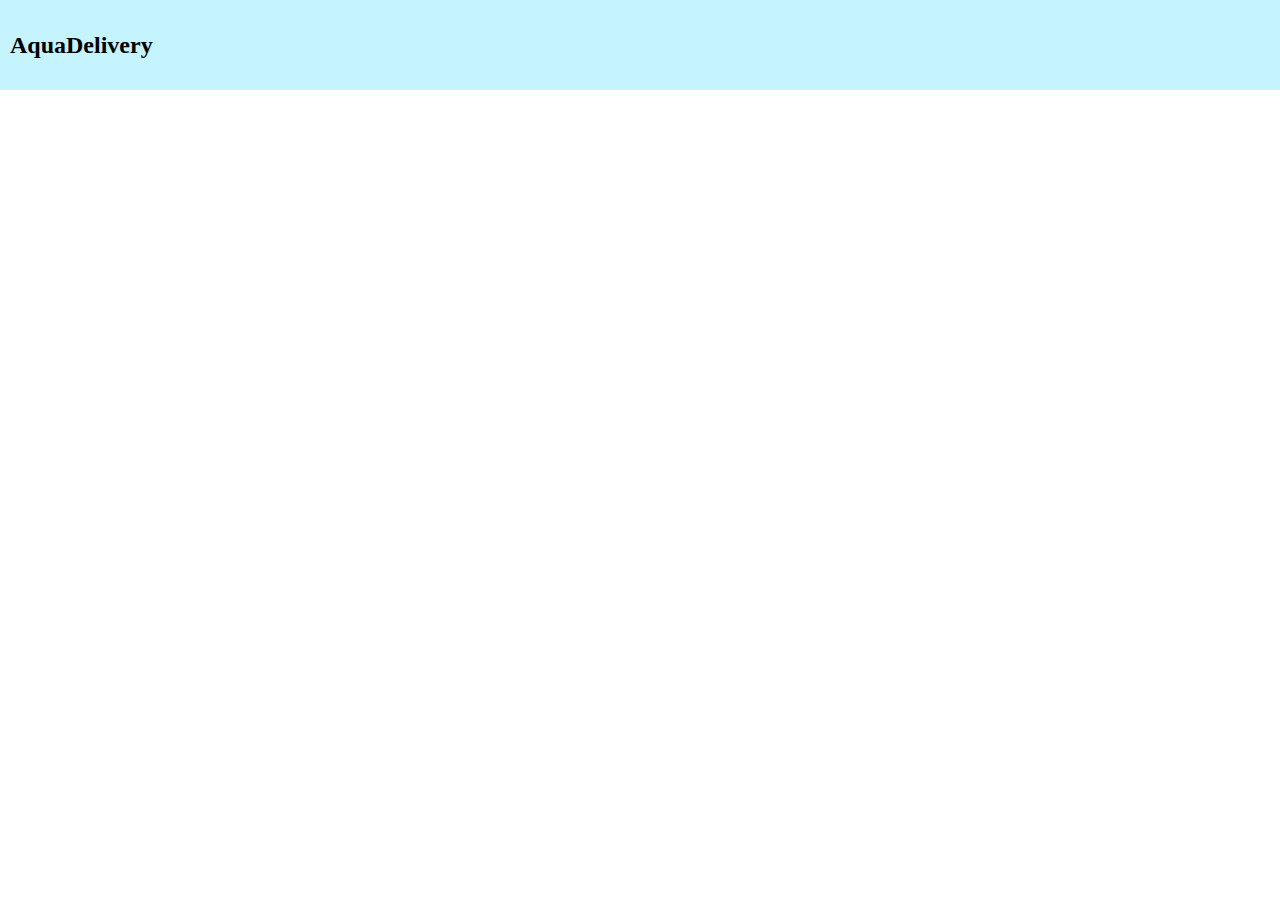
<file: index.html>
<!DOCTYPE html>
<html>

<head>
    <link rel="stylesheet" href="styles/style.css">
    <meta http-equiv="Content-Type" content="text/html; charset=utf-8" />
</head>

<body>
    <header>
        <div id="header_container">
            <a id="app_name">
                <h2 class="header_item">AquaDelivery</h2>
            </a>
            <div id="auth_container" class="header_item">
            </div>
        </div>
    </header>
    <div class="container">
        <div class="products">
        </div>
    </div>
    <script src="js/main_page.js"></script>
</body>

</html>
</file>
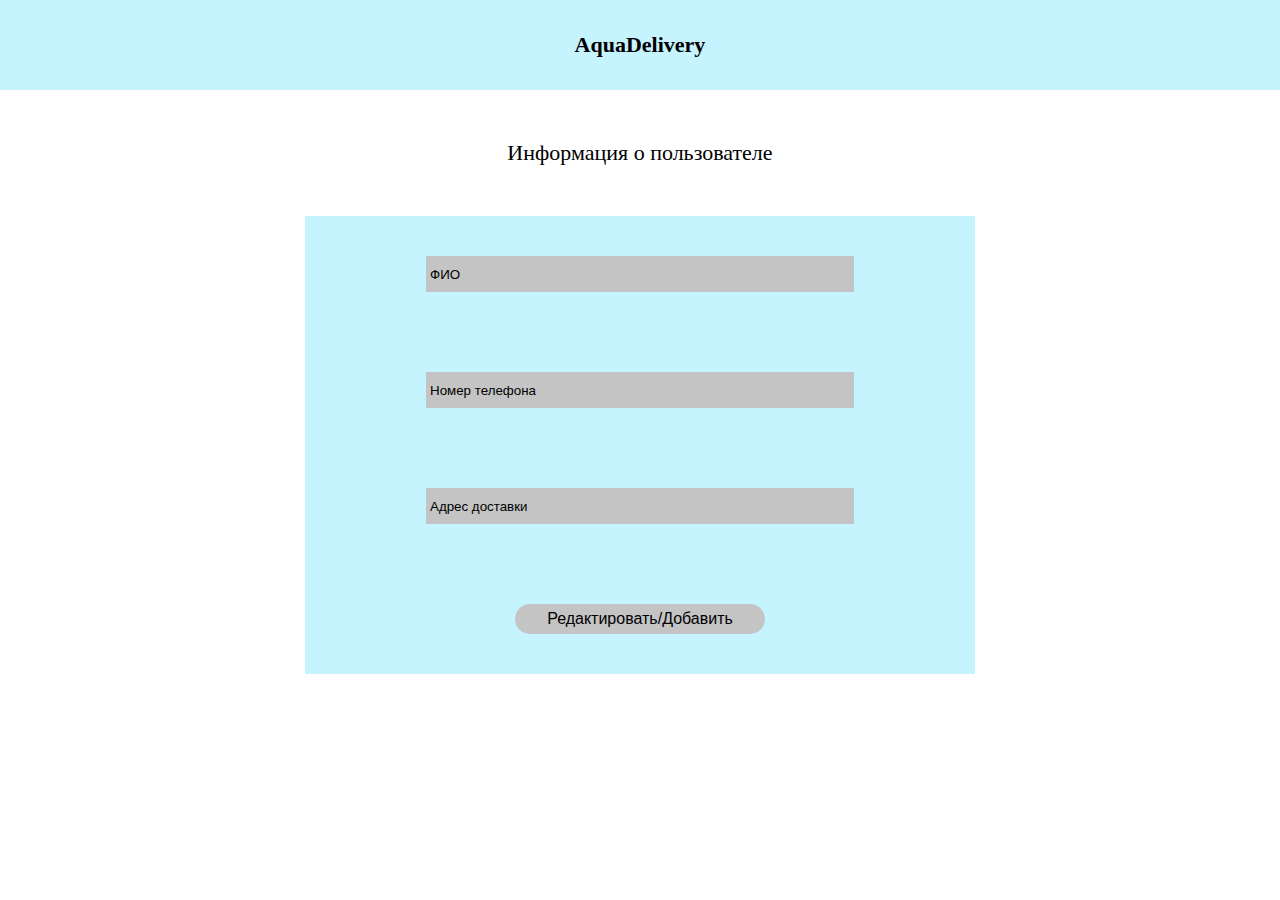
<file: html/client_info_form.html>
<!DOCTYPE html>
<html>

<head>
    <link rel="stylesheet" href="..\styles\client_info_form_style.css">
</head>

<body>
    <header>
        <div id="header_container">
            <a id="app_name">AquaDelivery</a>
        </div>
    </header>
    <div class="title">Информация о пользователе</div>
    <div class="container">
        <div class="info_container">
            <input type="text" class="text_info" id="fio" placeholder="ФИО">
            <input type="text" class="text_info" id="phone" placeholder="Номер телефона">
            <input type="text" class="text_info" id="address" placeholder="Адрес доставки">
            <div class="button_container">
                <button class="edit">Редактировать/Добавить</button>
            </div>
        </div>
    </div>
    <script src="..\js\client_info_form.js"></script>
</body>

</html>
</file>
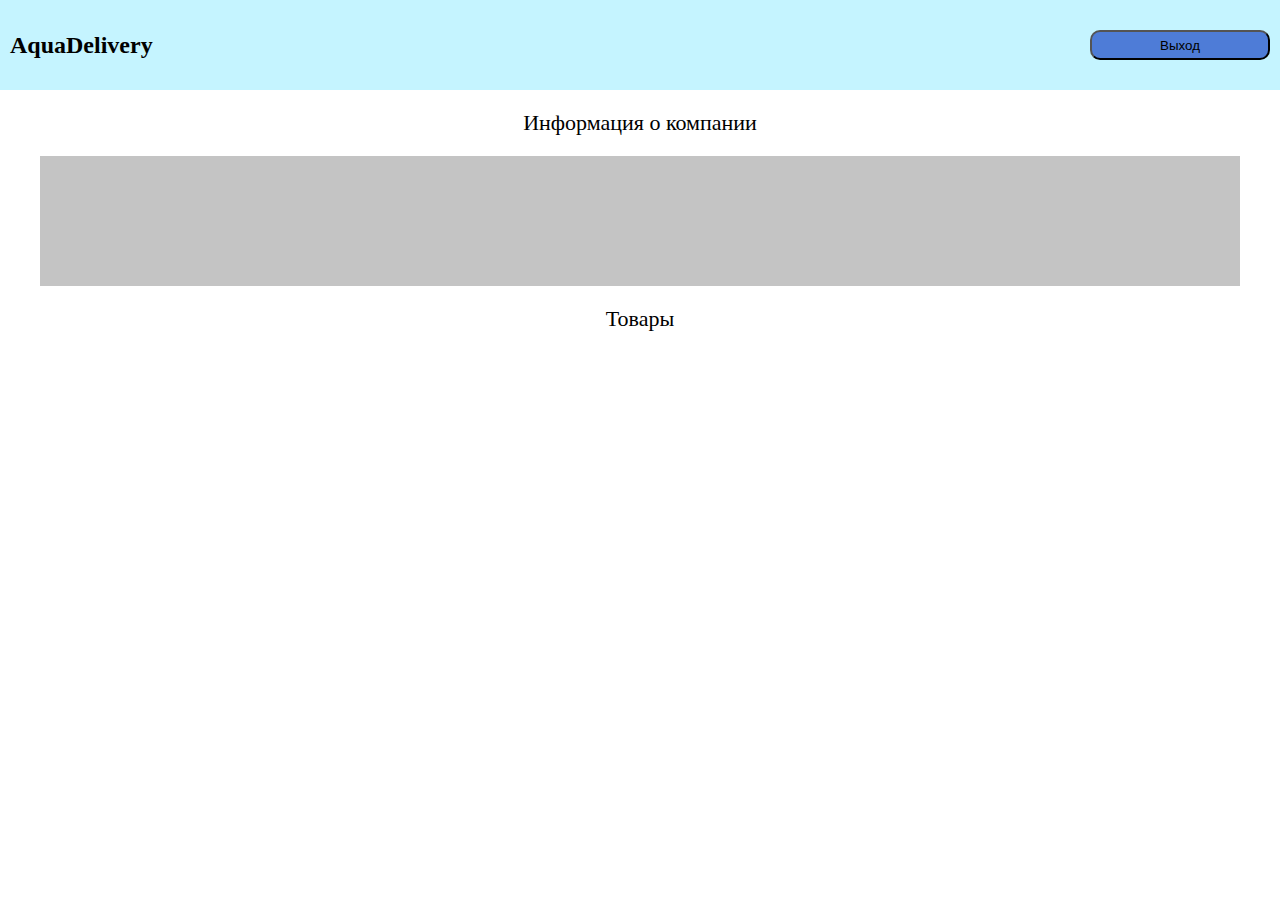
<file: html/consumer_client.html>
<!DOCTYPE html>
<html>

<head>
    <link rel="stylesheet" href="..\styles\consumer_style.css">
</head>

<body>
    <header>
        <div id="header_container">
            <a id="app_name">AquaDelivery</a>
            <div class="auth_container">
                <button id="exit_btn" class="header_item">Выход</button>
            </div>
        </div>
    </header>
    <div class="container">
        <div class="title">Информация о компании</div>
        <div class="consumer_info_container"></div>
        <div class="title" id="products_title">Товары</div>
        <div class="products"></div>
    </div>
    <script src="..\js\consumer.js"></script>
</body>

</html>
</file>
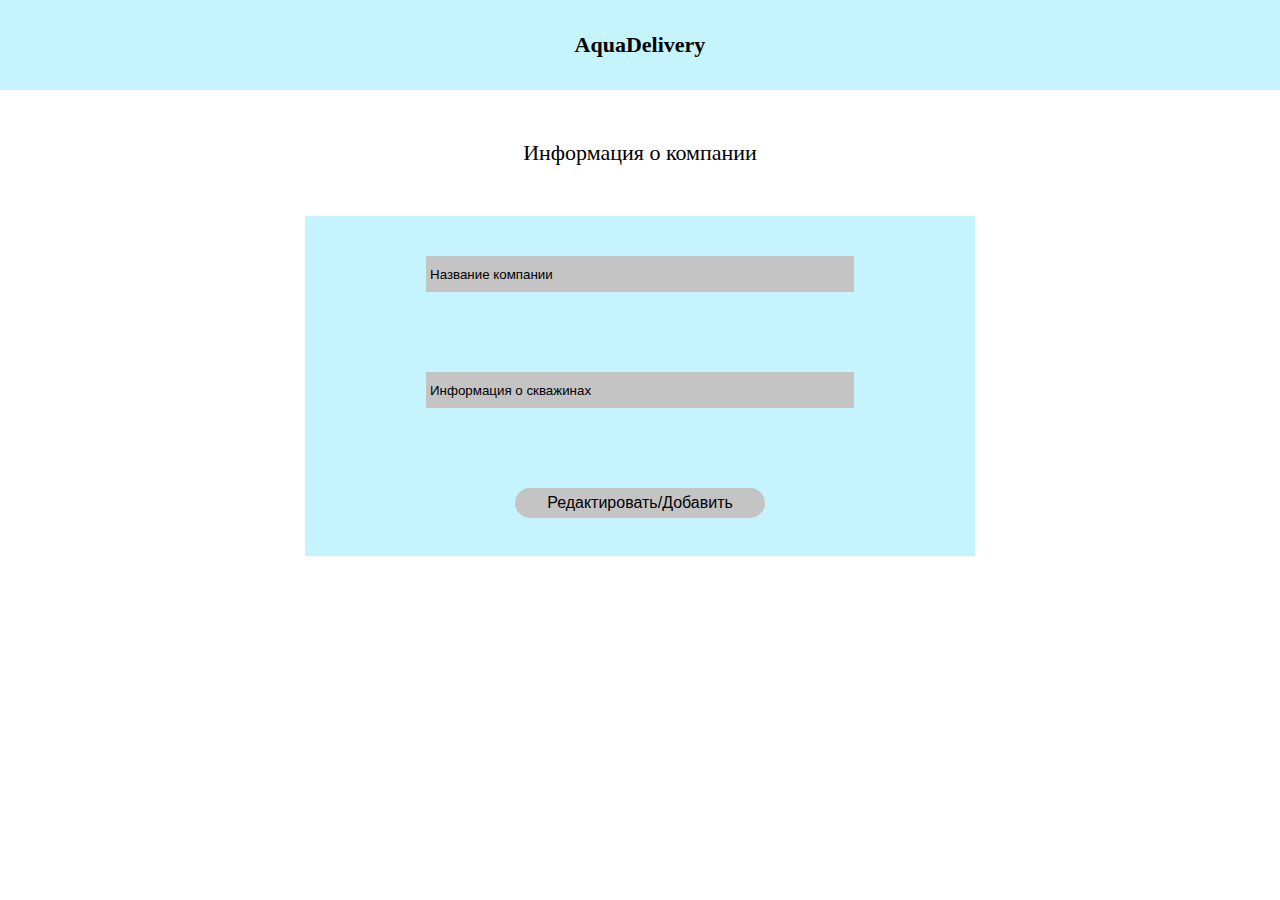
<file: html/consumer_info_form.html>
<!DOCTYPE html>
<html>

<head>
    <link rel="stylesheet" href="..\styles\consumer_info_form_style.css">
</head>

<body>
    <header>
        <div id="header_container">
            <a id="app_name">AquaDelivery</a>
        </div>
    </header>
    <div class="title">Информация о компании</div>
    <div class="container">
        <div class="info_container">
            <input type="text" class="text_info" id="cons_name" placeholder="Название компании">
            <input type="text" class="text_info" id="cons_wells" placeholder="Информация о скважинах">
            <div class="button_container">
                <button class="edit">Редактировать/Добавить
                </button>
            </div>
        </div>
    </div>
    <script src="..\js\consumer_info_form.js"></script>
</body>

</html>
</file>
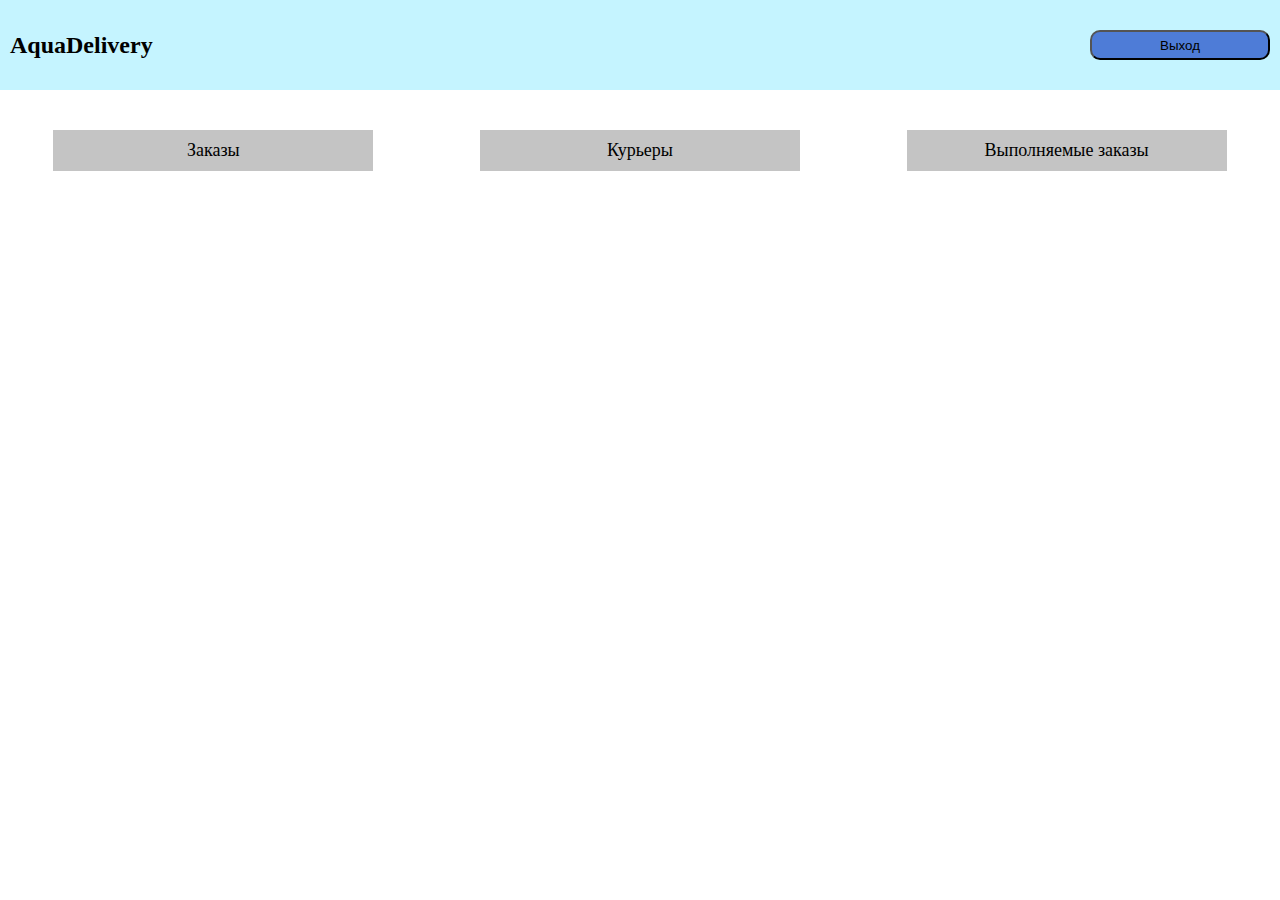
<file: html/delivery_client.html>
<!DOCTYPE html>
<html>

<head>
    <link rel="stylesheet" href="..\styles\delivery_style.css">
</head>

<body>
    <header>
        <div id="header_container">
            <a id="app_name">AquaDelivery</a>
            <div class="auth_container">
                <button id="exit_btn" class="header_item">Выход</button>
            </div>
        </div>
    </header>
    <div class="container">
        <div class="delivery_name"></div>
        <div class="main_info_container">
            <div class="orders">
                <div class="list_name orders_list">Заказы</div>
            </div>
            <div class="employees">
                <div class="list_name delivery_men">Курьеры</div>
            </div>
            <div class="oders_in_process">
                <div class="list_name oders_in_process_list">Выполняемые заказы</div>
            </div>
        </div>
    </div>
    <script src="..\js\delivery.js"></script>
</body>

</html>
</file>
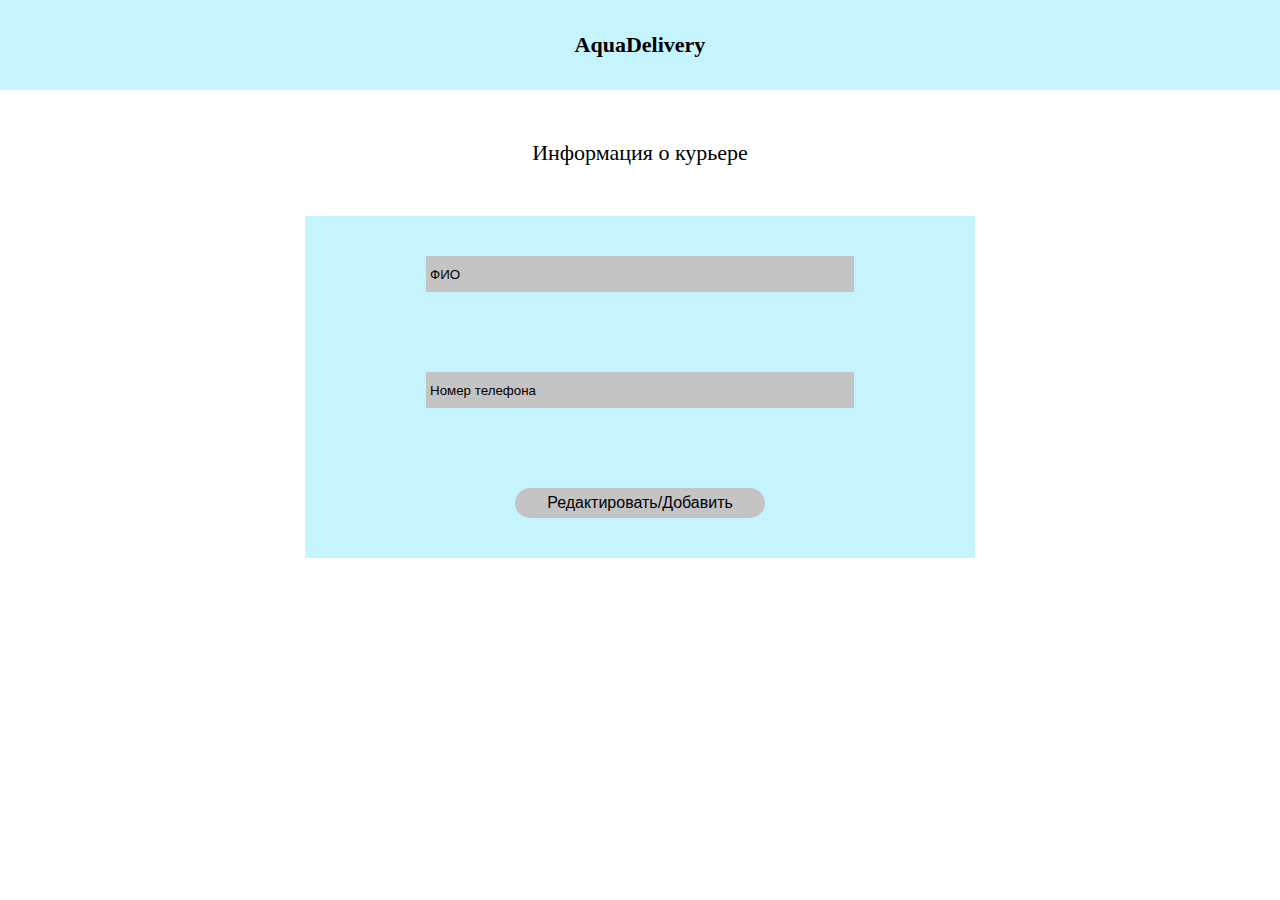
<file: html/delivery_man_info_form.html>
<!DOCTYPE html>
<html>

<head>
    <link rel="stylesheet" href="..\styles\delivery_man_info_form_style.css">
</head>

<body>
    <header>
        <div id="header_container">
            <a id="app_name">AquaDelivery</a>
        </div>
    </header>
    <div class="title">Информация о курьере</div>
    <div class="container">
        <div class="info_container">
            <input type="text" class="text_info" id="fio" placeholder="ФИО">
            <input type="text" class="text_info" id="phone_number" placeholder="Номер телефона">
            <div class="button_container">
                <button class="edit">Редактировать/Добавить</button>
            </div>
        </div>
    </div>
    <script src="..\js\delivery_man_info_form.js"></script>
</body>

</html>
</file>
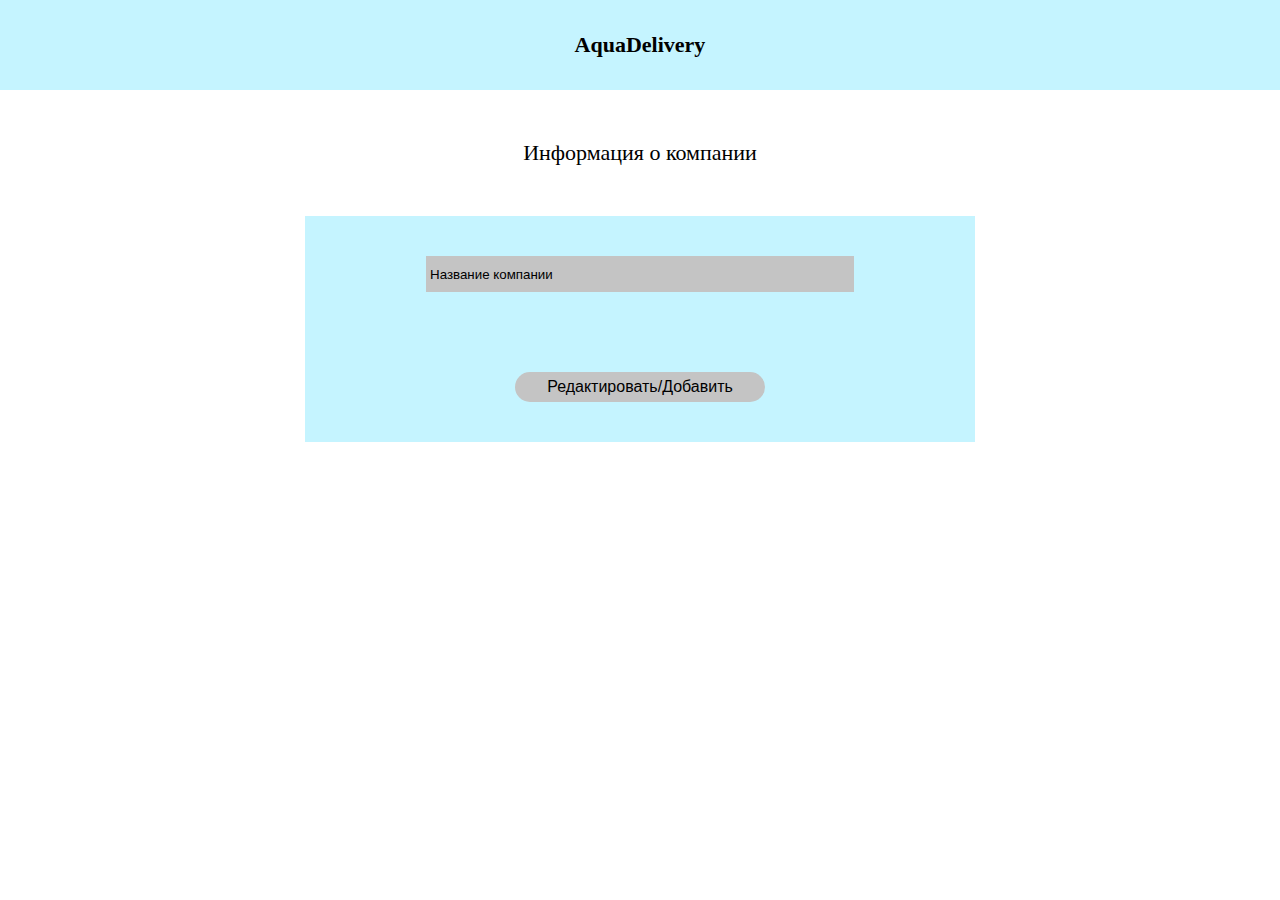
<file: html/delivery_service_info_form.html>
<!DOCTYPE html>
<html>

<head>
    <link rel="stylesheet" href="..\styles\delivery_service_info_form_style.css">
</head>

<body>
    <header>
        <div id="header_container">
            <a id="app_name">AquaDelivery</a>
        </div>
    </header>
    <div class="title">Информация о компании</div>
    <div class="container">
        <div class="info_container">
            <input type="text" class="text_info" id="name" placeholder="Название компании">
            <div class="button_container">
                <button class="edit">Редактировать/Добавить</button>
            </div>
        </div>
    </div>
    <script src="..\js\delivery_service_info_form.js"></script>
</body>

</html>
</file>
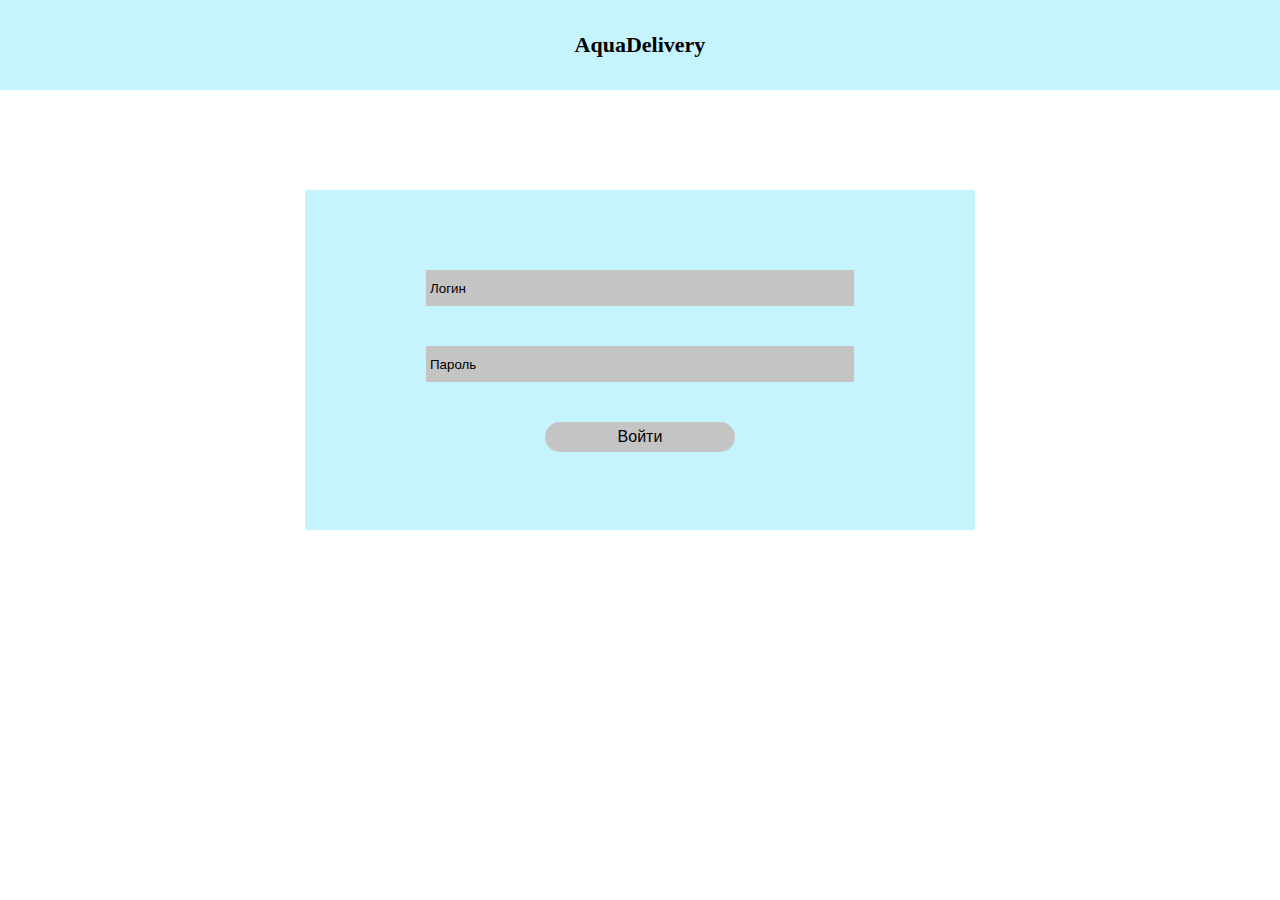
<file: html/login.html>
<!DOCTYPE html>
<html>

<head>
    <link rel="stylesheet" href="..\styles\login_style.css">
</head>

<body>
    <header>
        <div id="header_container">
            <a href="file:///C:/Users/vasya/Desktop/other/water%20app/index.html" id="app_name">AquaDelivery</a>
        </div>
    </header>
    <div class="container">
        <div class="login_container">
            <input type="text" class="login" placeholder="Логин">
            <input type="text" class="password" placeholder="Пароль">
            <div class="button_container">
                <button class="log_in">Войти</button>
            </div>
        </div>
    </div>
    <script src="..\js\login.js"></script>
</body>

</html>
</file>
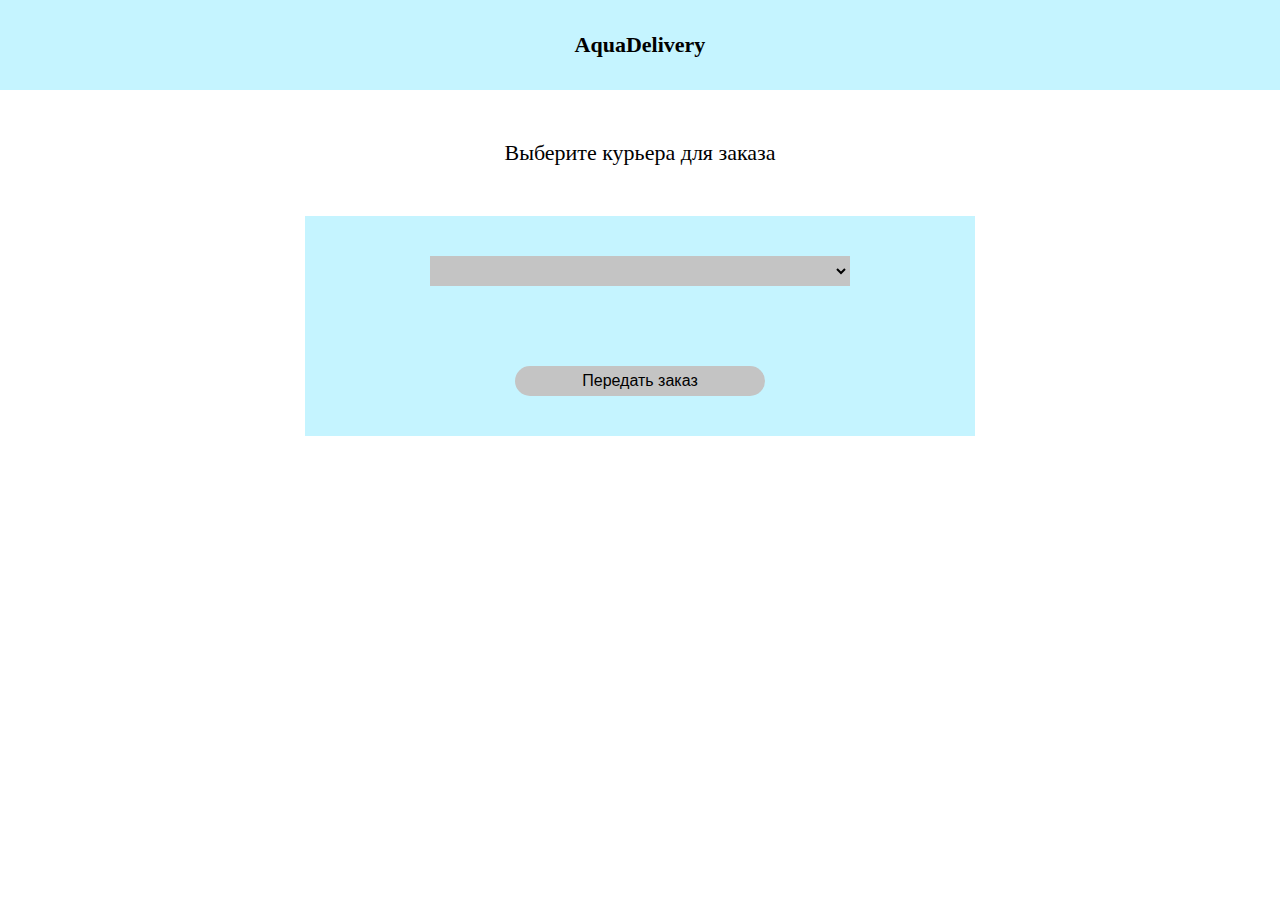
<file: html/order_info_form.html>
<!DOCTYPE html>
<html>

<head>
    <link rel="stylesheet" href="..\styles\order_info_form_style.css">
</head>

<body>
    <header>
        <div id="header_container">
            <a id="app_name">AquaDelivery</a>
        </div>
    </header>
    <div class="title">Выберите курьера для заказа </div>
    <div class="container">
        <div class="info_container">
            <select class="delivery_men">
            </select>
            <div class="button_container">
                <button class="edit">Передать заказ</button>
            </div>
        </div>
    </div>
    <script src="..\js\order_info_form.js"></script>
</body>

</html>
</file>
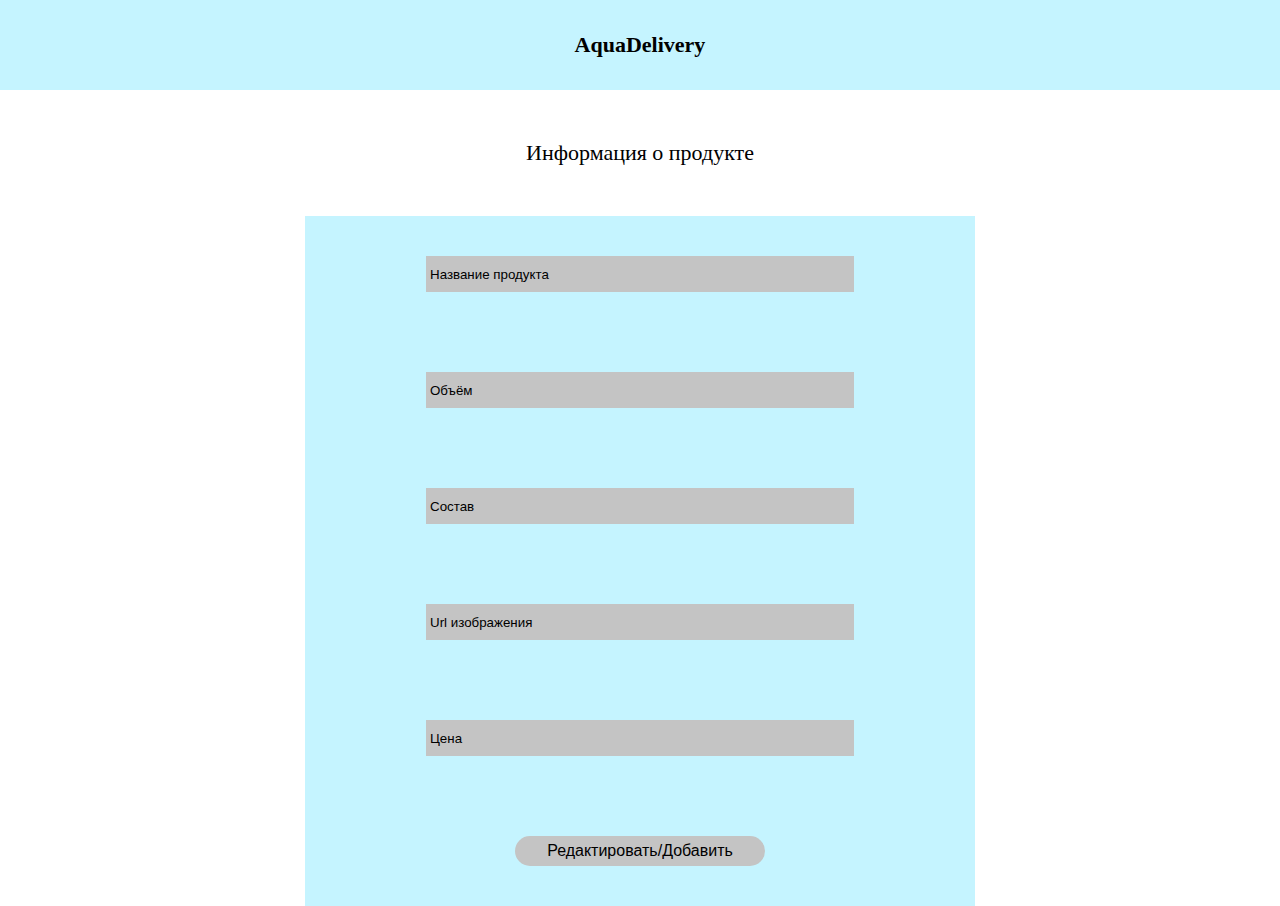
<file: html/product_info_form.html>
<!DOCTYPE html>
<html>

<head>
    <link rel="stylesheet" href="..\styles\product_info_form_style.css">
</head>

<body>
    <header>
        <div id="header_container">
            <a id="app_name">AquaDelivery</a>
        </div>
    </header>
    <div class="title">Информация о продукте</div>
    <div class="container">
        <div class="info_container">
            <input type="text" class="text_info" id="name" placeholder="Название продукта">
            <input type="text" class="text_info" id="volume" placeholder="Объём">
            <input type="text" class="text_info" id="consist" placeholder="Состав">
            <input type="text" class="text_info" id="image_url" placeholder="Url изображения">
            <input type="text" class="text_info" id="price" placeholder="Цена">
            <div class="button_container">
                <button class="edit">Редактировать/Добавить</button>
            </div>
        </div>
    </div>
    <script src="..\js\product_info_form.js"></script>
</body>

</html>
</file>
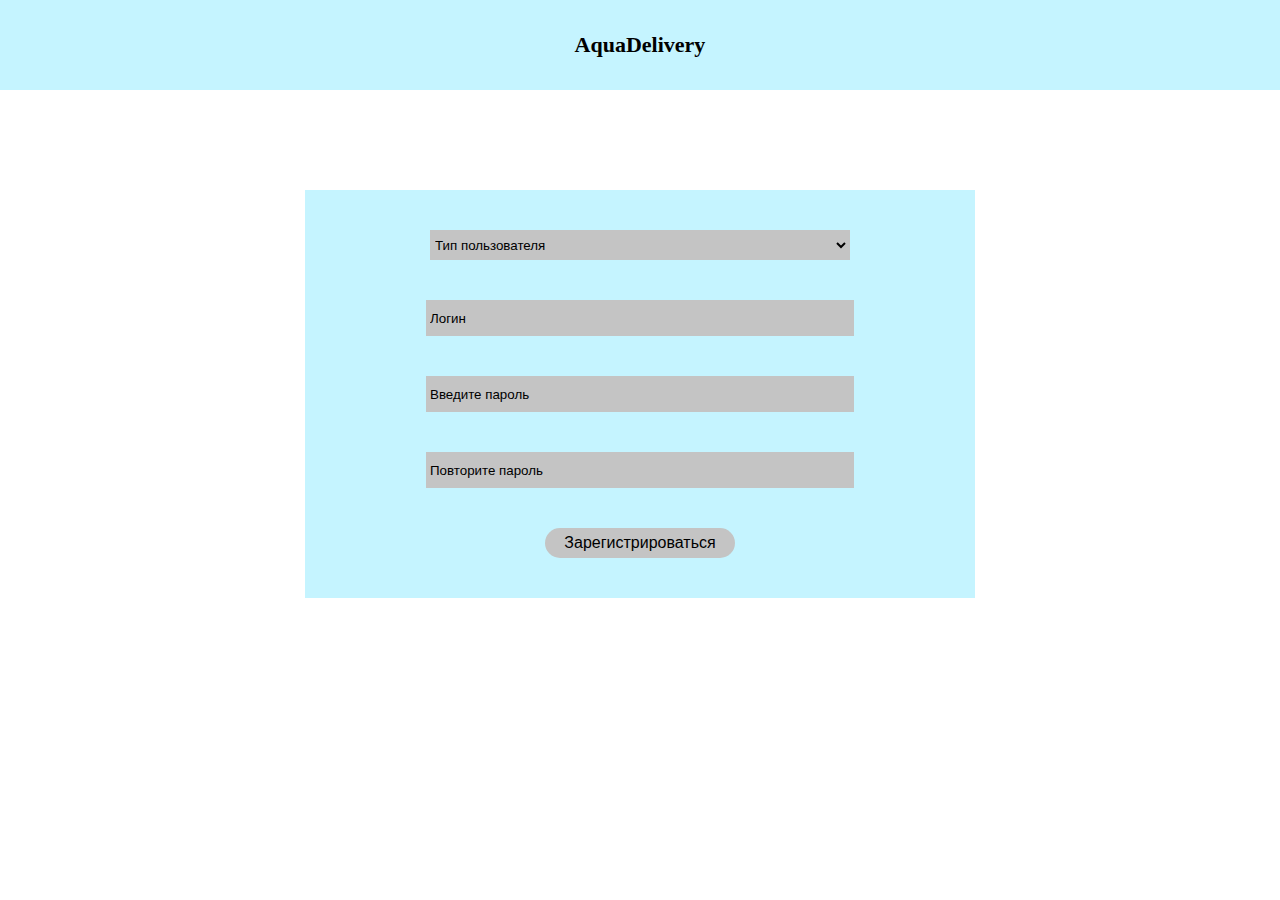
<file: html/sign_up.html>
<!DOCTYPE html>
<html>

<head>
    <link rel="stylesheet" href="..\styles\sign_up_style.css">
</head>

<body>
    <header>
        <div id="header_container">
            <a href="file:///C:/Users/vasya/Desktop/other/water%20app/index.html" id="app_name">AquaDelivery</a>
        </div>
    </header>
    <div class="container">
        <div class="sign_up_container">
            <select class="user_type" onchange="selectorChanges()">
                <option value="" disabled selected>Тип пользователя</option>
                <option value="user">Покупатель</option>
                <option value="consumer">Производитель</option>
                <option value="delivery_service">Служба доставки</option>
            </select>
            <input type="text" class="login text_field" id="login" placeholder="Логин">
            <input type="text" class="password text_field" id="password" placeholder="Введите пароль">
            <input type="text" class="password2 text_field" id="password2" placeholder="Повторите пароль">
            <div class="button_container">
                <button class="sign_up">Зарегистрироваться</button>
            </div>
        </div>
    </div>
    <script src="..\js\sign_up.js"></script>
</body>

</html>
</file>
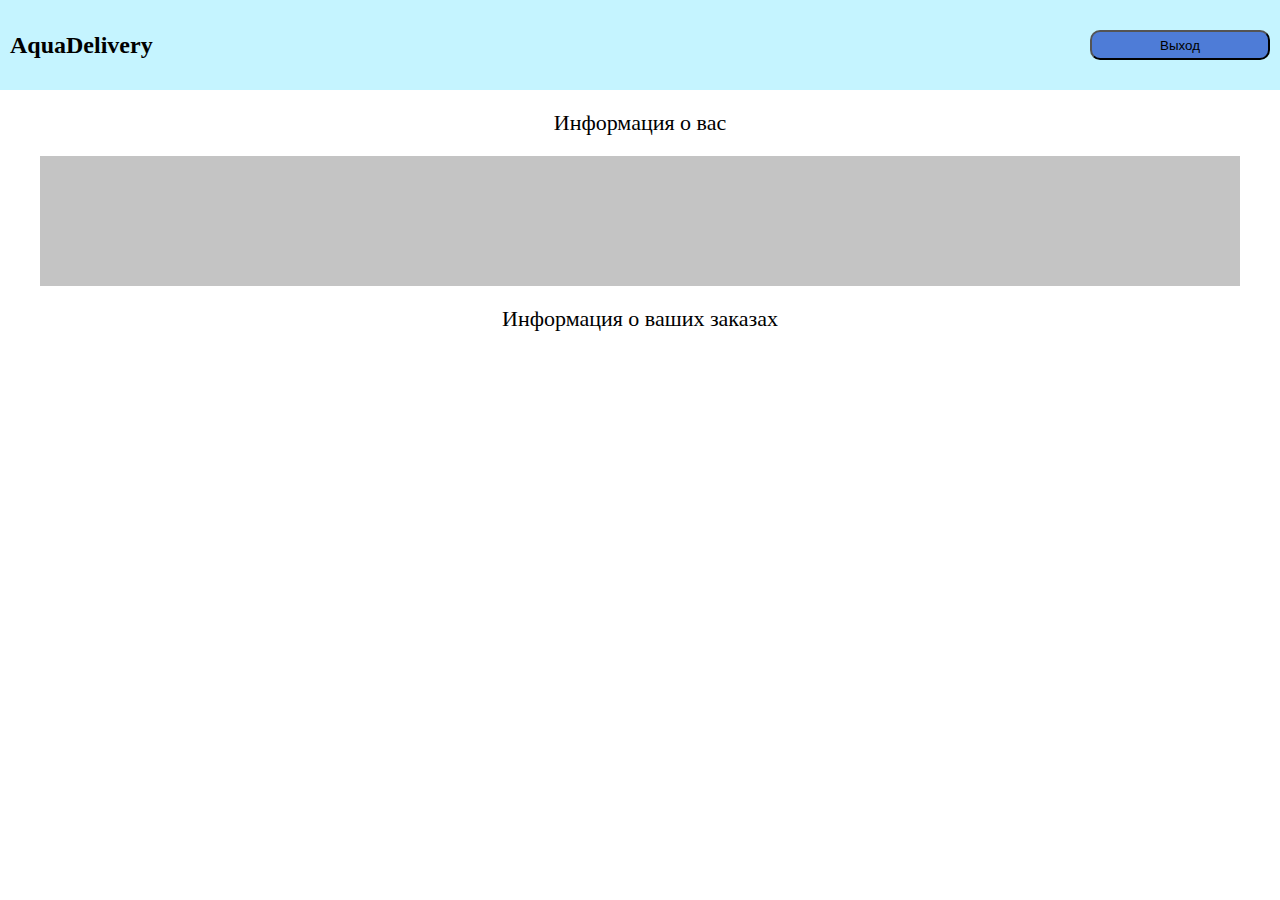
<file: html/user_client.html>
<!DOCTYPE html>
<html>

<head>
    <link rel="stylesheet" href="..\styles\user_client_style.css">
</head>

<body>
    <header>
        <div id="header_container">
            <a id="app_name">AquaDelivery</a>
            <div class="auth_container">
                <button id="exit_btn" class="header_item">Выход</button>
            </div>
        </div>
    </header>
    <div class="container">
        <div class="title">Информация о вас</div>
        <div class="user_info_container"></div>
        <div class="title">Информация о ваших заказах</div>
        <div class="orders"></div>
    </div>
    <script src="..\js\client.js"></script>
</body>

</html>
</file>
<file: styles/style.css>
body {
    margin: 0;
}

header {
    height: 90px;
    background-color: #C5F4FF;
}

#header_container {
    display: flex;
    align-items: center;
    justify-content: space-between;
    height: 90px;
}

#app_name {
    margin: 0 10px 0 10px;
    text-decoration: none;
    color: black;
}

button {
    background-color: #4E7CD7;
    border-radius: 10px;
    width: 180px;
    height: 30px;
}

.header_item {
    margin-right: 10px;
}

#auth_container {
    width: 180px;
    text-align: center;
    margin-right: 10px;
    margin-left: auto;
}

a {
    margin: auto;
    color: black;
}

.container {
    max-width: 1200px;
    margin: 0 auto;
}

.products {
    display: flex;
    flex-wrap: wrap;
    justify-content: space-around;
}

.product {
    width: 240px;
    margin: 10px;
    position: relative;
    text-align: center;
}

.product_cover-inner {
    position: relative;
    height: 270px;
}

.product_cover {
    max-width: 100%;
    height: 100%;
}

.product_cover-darkened {
    border-radius: 10px;
    opacity: 0.1;
    position: absolute;
    top: 0;
    left: 0;
    right: 0;
    max-width: 100%;
    height: 100%;
}

.product_cover-darkened:hover {
    background-color: grey;
    cursor: pointer;
}

.product_info {
    padding: 10px 0px;
}

.product_title {
    font-size: 16px;
}

.product_price {
    font-size: 14px;
}
</file>
